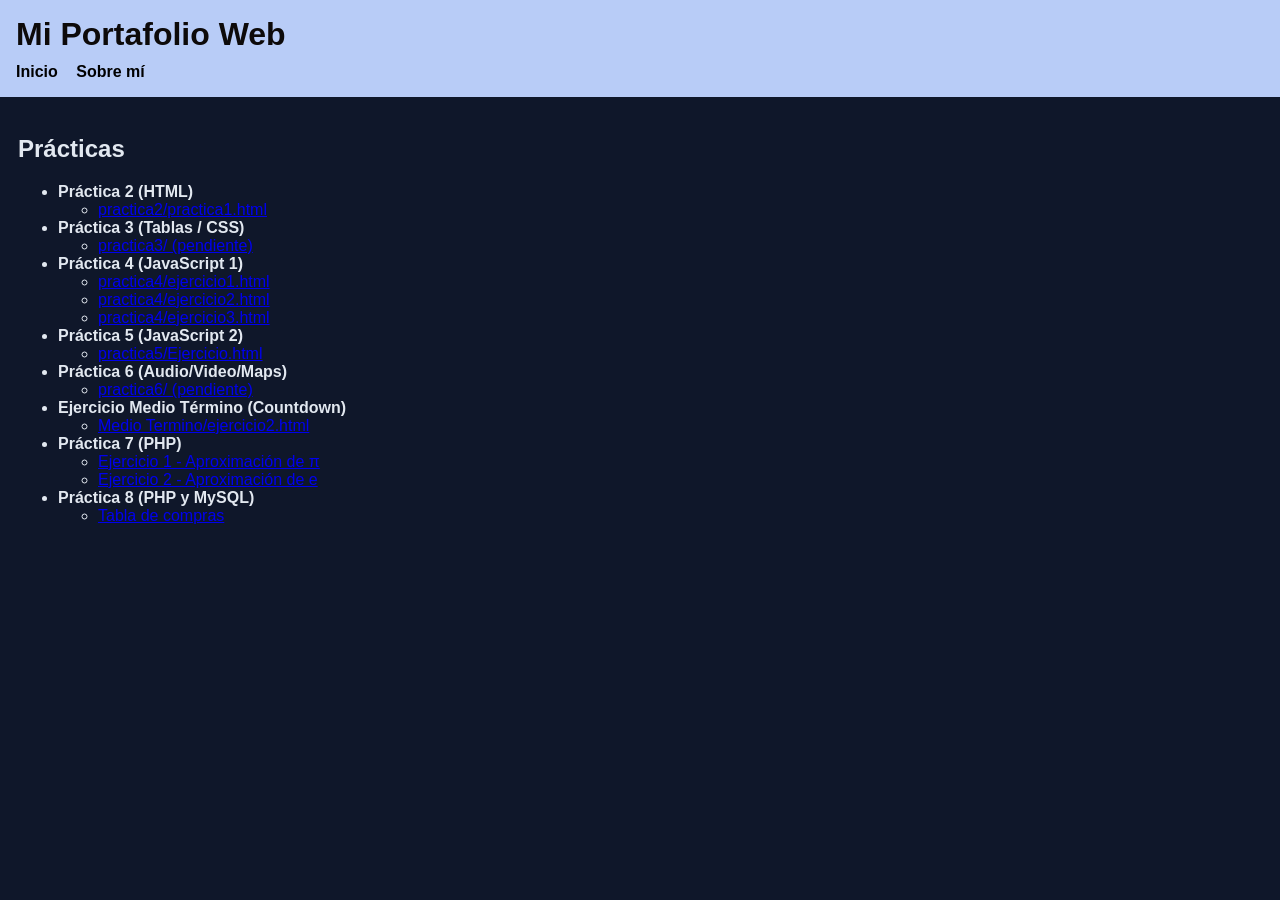
<file: index.html>
<!DOCTYPE html>
<html lang="es">
<head>
    <meta charset="UTF-8">
    <title>Portafolio - Programación Web</title>
    <link rel="stylesheet" href="CSS/general.css">
</head>
<body>

<header>
  <h1>Mi Portafolio Web</h1>
  <nav>
    <a href="index.html">Inicio</a>
    <a href="about.html">Sobre mí</a>
  </nav>
</header>

<main>
  <h2>Prácticas</h2>

  <ul>
    <li>
      <b>Práctica 2 (HTML)</b>
      <ul>
        <li><a href="practica2/practica1.html">practica2/practica1.html</a></li>
      </ul>
    </li>

    <li>
      <b>Práctica 3 (Tablas / CSS)</b>
      <ul>
        <li><a href="practica3/">practica3/ (pendiente)</a></li>
      </ul>
    </li>

    <li>
      <b>Práctica 4 (JavaScript 1)</b>
      <ul>
        <li><a href="practica4/ejercicio1.html">practica4/ejercicio1.html</a></li>
        <li><a href="practica4/ejercicio2.html">practica4/ejercicio2.html</a></li>
        <li><a href="practica4/ejercicio3.html">practica4/ejercicio3.html</a></li>
      </ul>
    </li>

    <li>
      <b>Práctica 5 (JavaScript 2)</b>
      <ul>
        <li><a href="practica5/Ejercicio.html">practica5/Ejercicio.html</a></li>
      </ul>
    </li>

    <li>
      <b>Práctica 6 (Audio/Video/Maps)</b>
      <ul>
        <li><a href="practica6/">practica6/ (pendiente)</a></li>
      </ul>
    </li>

    <li>
      <b>Ejercicio Medio Término (Countdown)</b>
      <ul>
        <li><a href="Medio Termino/ejercicio2.html">Medio Termino/ejercicio2.html</a></li>
      </ul>
    </li>

    <li>
    <b>Práctica 7 (PHP)</b>
    <ul>
        <li><a href="practica7/ejercicio1.php">Ejercicio 1 - Aproximación de π</a></li>
        <li><a href="practica7/ejercicio2.php">Ejercicio 2 - Aproximación de e</a></li>
    </ul>
    
    <li>
    <b>Práctica 8 (PHP y MySQL)</b>
    <ul>
        <li><a href="practica8/index.php">Tabla de compras</a></li>
    </ul>
</li>
</li>
  </ul>
</main>
</file>
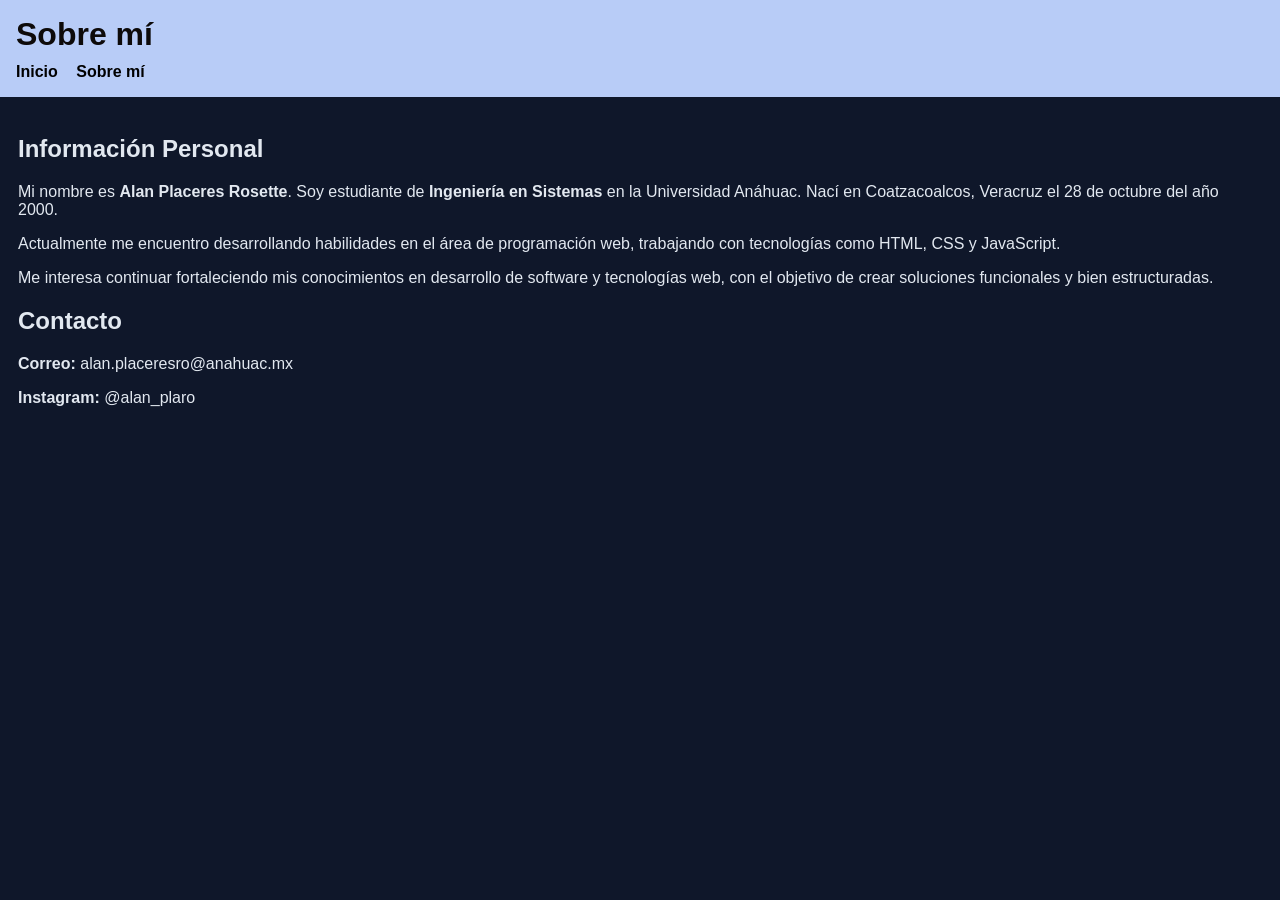
<file: about.html>
<!DOCTYPE html>
<html lang="es">
<head>
    <meta charset="UTF-8">
    <title>Sobre mí</title>
    <link rel="stylesheet" href="CSS/general.css">
</head>
<body>

<header>
    <h1>Sobre mí</h1>
    <nav>
        <a href="index.html">Inicio</a>
        <a href="about.html">Sobre mí</a>
    </nav>
</header>

<main>

    <h2>Información Personal</h2>

    <p>
        Mi nombre es <b>Alan Placeres Rosette</b>. Soy estudiante de 
        <b>Ingeniería en Sistemas</b> en la Universidad Anáhuac. 
        Nací en Coatzacoalcos, Veracruz el 28 de octubre del año 2000.
    </p>

    <p>
        Actualmente me encuentro desarrollando habilidades en el área de 
        programación web, trabajando con tecnologías como HTML, CSS y 
        JavaScript.
    </p>

    <p>
        Me interesa continuar fortaleciendo mis conocimientos en desarrollo 
        de software y tecnologías web, con el objetivo de crear soluciones 
        funcionales y bien estructuradas.
    </p>

    <h2>Contacto</h2>

    <p><b>Correo:</b> alan.placeresro@anahuac.mx</p>
    <p><b>Instagram:</b> @alan_plaro</p>

</main>

</body>
</html>
</file>
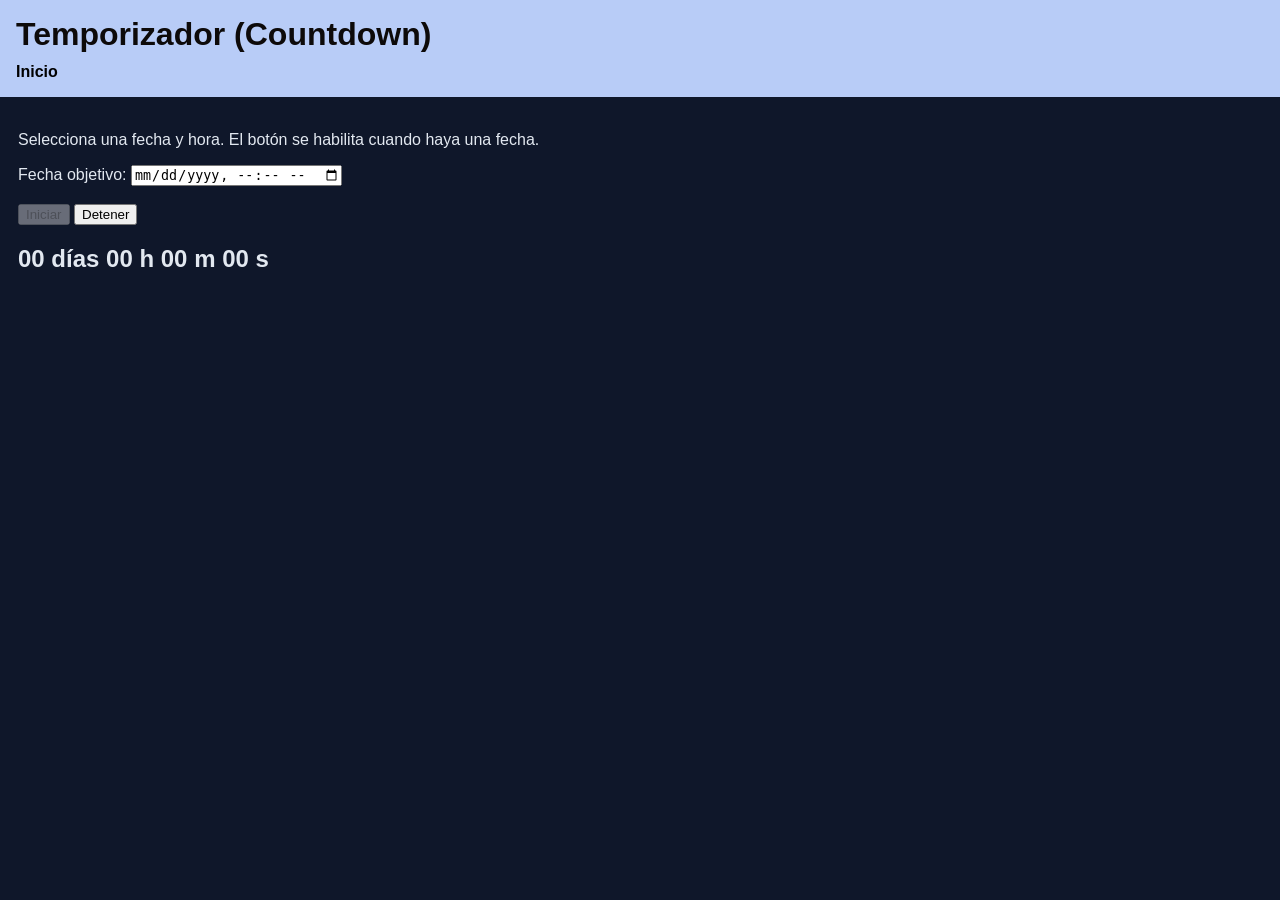
<file: Medio Termino/ejercicio2.html>
<!DOCTYPE html>
<html lang="es">
<head>
  <meta charset="UTF-8">
  <title>Countdown</title>
  <link rel="stylesheet" href="../CSS/general.css">
  <script src="ejercicio2.js"></script>
</head>
<body>

<header>
  <h1>Temporizador (Countdown)</h1>
  <nav>
    <a href="../index.html">Inicio</a>
  </nav>
</header>

<main>
  <p>Selecciona una fecha y hora. El botón se habilita cuando haya una fecha.</p>

  <label for="fechaObjetivo">Fecha objetivo:</label>
  <input type="datetime-local" id="fechaObjetivo" onchange="habilitarBoton()">
  <br><br>

  <button id="btnIniciar" type="button" onclick="iniciarCountdown()" disabled>Iniciar</button>
  <button type="button" onclick="detenerCountdown()">Detener</button>

  <p id="msg"></p>

  <h2>
    <span id="dias">00</span> días
    <span id="horas">00</span> h
    <span id="minutos">00</span> m
    <span id="segundos">00</span> s
  </h2>
</main>

</body>
</html>
</file>
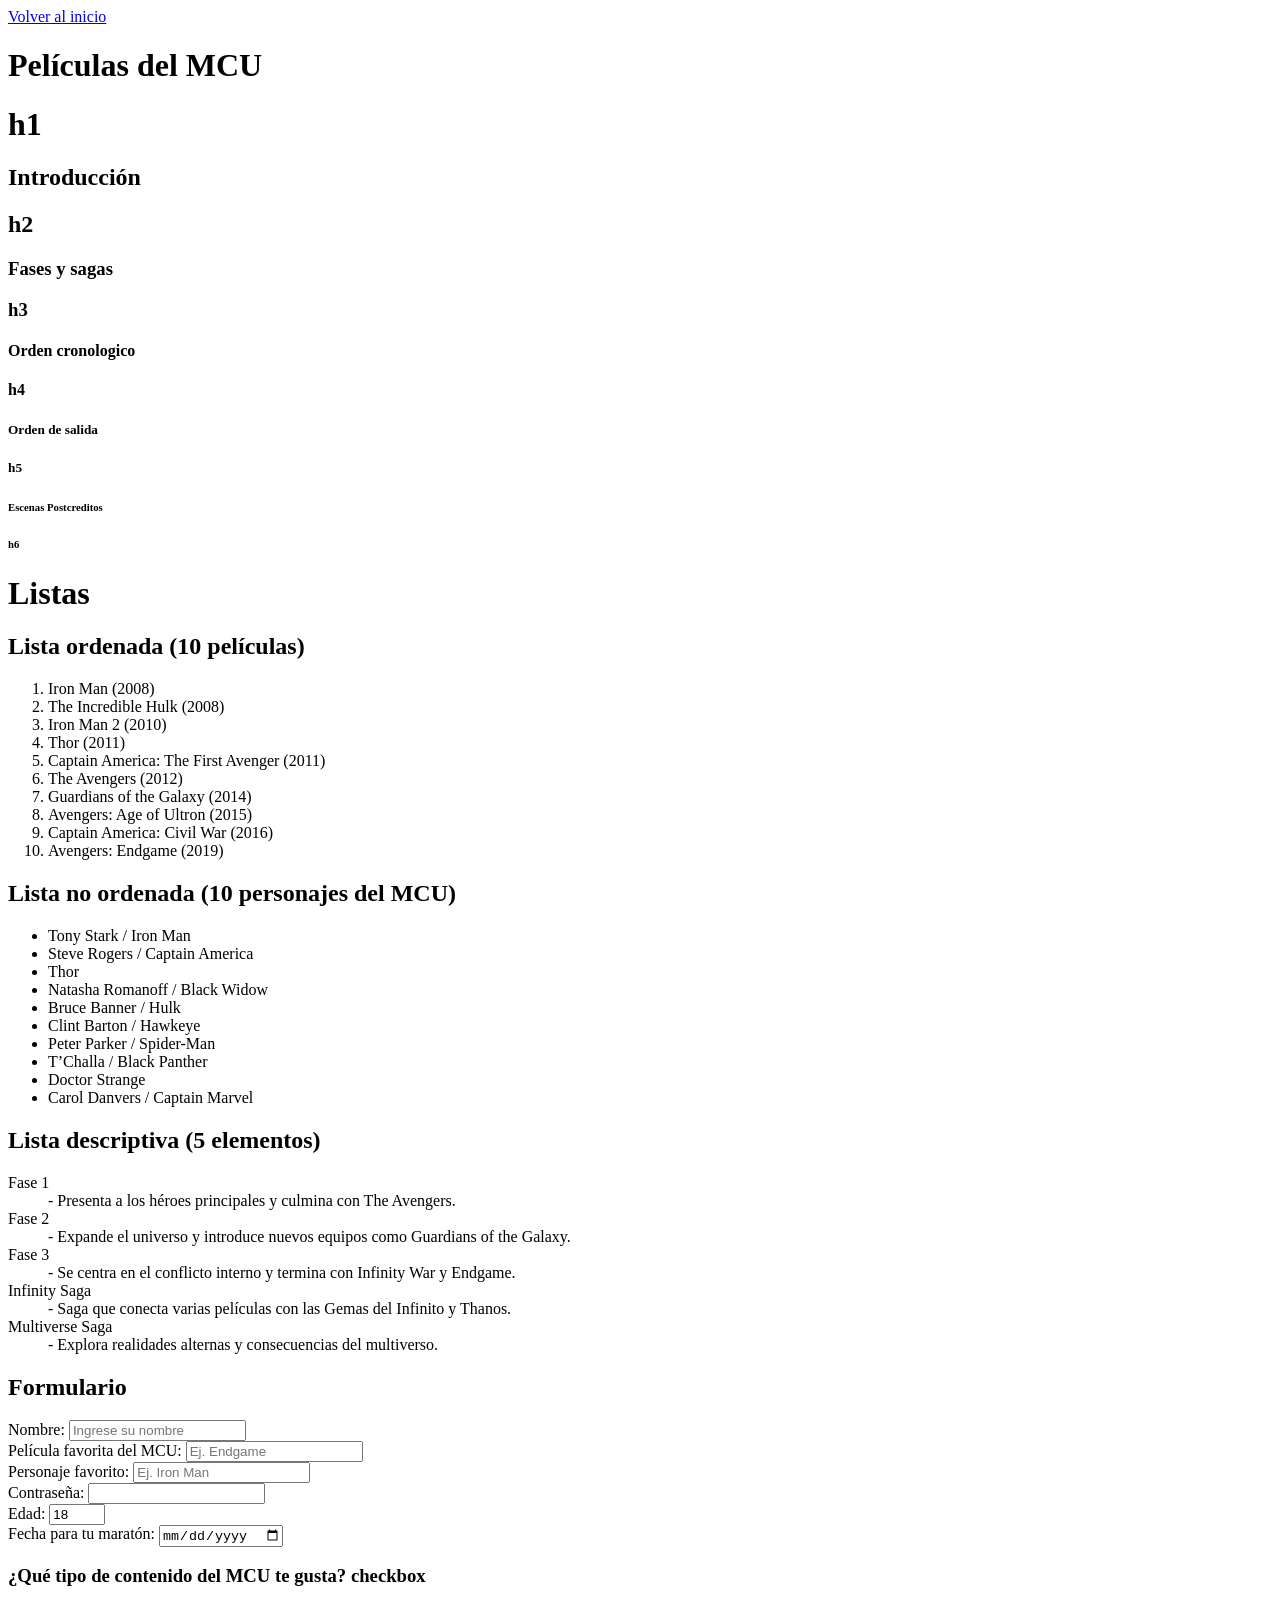
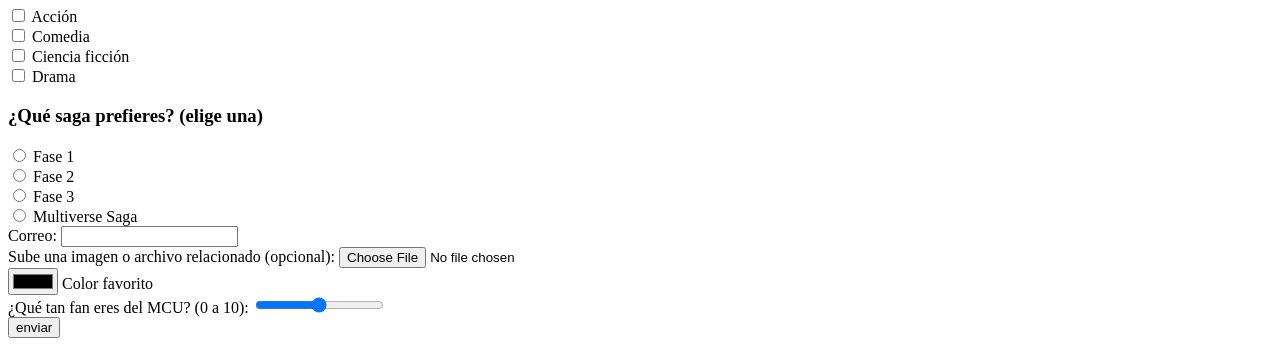
<file: practica2/practica1.html>
<!DOCTYPE html>
<html lang="en">
<head>
    <meta charset="UTF-8">
    <meta name="viewport" content="width=device-width, initial-scale=1.0">
    <title>Películas del MCU</title>
    <a href="../index.html">Volver al inicio</a>
</head>
<body>

    <h1>Películas del MCU</h1>
    <h1>h1</h1>

    <h2>Introducción</h2>
    <h2>h2</h2>

    <h3>Fases y sagas</h3>
    <h3>h3</h3>

    <h4>Orden cronologico</h4>
    <h4>h4</h4>

    <h5>Orden de salida</h5>
    <h5>h5</h5>

    <h6>Escenas Postcreditos</h6>
    <h6>h6</h6>

    <h1>Listas</h1>

    <h2>Lista ordenada (10 películas)</h2>
    <ol>
        <li>Iron Man (2008)</li>
        <li>The Incredible Hulk (2008)</li>
        <li>Iron Man 2 (2010)</li>
        <li>Thor (2011)</li>
        <li>Captain America: The First Avenger (2011)</li>
        <li>The Avengers (2012)</li>
        <li>Guardians of the Galaxy (2014)</li>
        <li>Avengers: Age of Ultron (2015)</li>
        <li>Captain America: Civil War (2016)</li>
        <li>Avengers: Endgame (2019)</li>
    </ol>

    <h2>Lista no ordenada (10 personajes del MCU)</h2>
    <ul>
        <li>Tony Stark / Iron Man</li>
        <li>Steve Rogers / Captain America</li>
        <li>Thor</li>
        <li>Natasha Romanoff / Black Widow</li>
        <li>Bruce Banner / Hulk</li>
        <li>Clint Barton / Hawkeye</li>
        <li>Peter Parker / Spider-Man</li>
        <li>T’Challa / Black Panther</li>
        <li>Doctor Strange</li>
        <li>Carol Danvers / Captain Marvel</li>
    </ul>

    <h2>Lista descriptiva (5 elementos)</h2>
    <dl>
        <dt>Fase 1</dt>
            <dd>- Presenta a los héroes principales y culmina con The Avengers.</dd>
        <dt>Fase 2</dt>
            <dd>- Expande el universo y introduce nuevos equipos como Guardians of the Galaxy.</dd>
        <dt>Fase 3</dt>
            <dd>- Se centra en el conflicto interno y termina con Infinity War y Endgame.</dd>
        <dt>Infinity Saga</dt>
            <dd>- Saga que conecta varias películas con las Gemas del Infinito y Thanos.</dd>
        <dt>Multiverse Saga</dt>
            <dd>- Explora realidades alternas y consecuencias del multiverso.</dd>
    </dl>

    <h2>Formulario</h2>
    <form>
        <label for="nombre">Nombre: </label>
        <input type="text" name="nombre" id="nombre" placeholder="Ingrese su nombre"> <br>

        <label for="pelicula">Película favorita del MCU: </label>
        <input type="text" name="pelicula" id="pelicula" placeholder="Ej. Endgame"> <br>

        <label for="personaje">Personaje favorito: </label>
        <input type="text" name="personaje" id="personaje" placeholder="Ej. Iron Man"> <br>

        <label for="contrasena">Contraseña: </label>
        <input type="password" name="contrasena" id="contrasena"> <br>

        <label for="edad">Edad: </label>
        <input type="number" name="edad" id="edad" min="0" max="120" step="1" value="18"> <br>

        <label for="fecha">Fecha para tu maratón: </label>
        <input type="date" name="fecha" id="fecha"> <br>

 
        <h3>¿Qué tipo de contenido del MCU te gusta? checkbox</h3>
        <input type="checkbox" name="gustos" value="accion">
        <label for="gustos">Acción</label> <br>

        <input type="checkbox" name="gustos" value="comedia">
        <label for="gustos">Comedia</label> <br>

        <input type="checkbox" name="gustos" value="cienciaficcion">
        <label for="gustos">Ciencia ficción</label> <br>

        <input type="checkbox" name="gustos" value="drama">
        <label for="gustos">Drama</label> <br>

        <h3>¿Qué saga prefieres? (elige una)</h3>
        <input type="radio" name="saga" value="fase1">
        <label for="saga">Fase 1</label> <br>

        <input type="radio" name="saga" value="fase2">
        <label for="saga">Fase 2</label> <br>

        <input type="radio" name="saga" value="fase3">
        <label for="saga">Fase 3</label> <br>

        <input type="radio" name="saga" value="multiverso">
        <label for="saga">Multiverse Saga</label> <br>

        <!-- Email -->
        <label for="correo">Correo: </label>
        <input type="email" name="correo" id="correo"> <br>

        <!-- Archivo -->
        <label for="archivo">Sube una imagen o archivo relacionado (opcional): </label>
        <input type="file" name="archivo" id="archivo"> <br>

        <!-- Color -->
        <input type="color" name="color" id="color">
        <label for="color">Color favorito</label> <br>

        <!-- Slider (range) -->
        <label for="rango">¿Qué tan fan eres del MCU? (0 a 10): </label>
        <input type="range" name="rango" id="rango" min="0" max="10" value="5" step="1"> <br>

        <!-- Submit -->
        <input type="submit" value="enviar">
    </form>

</body>
</html>
</file>
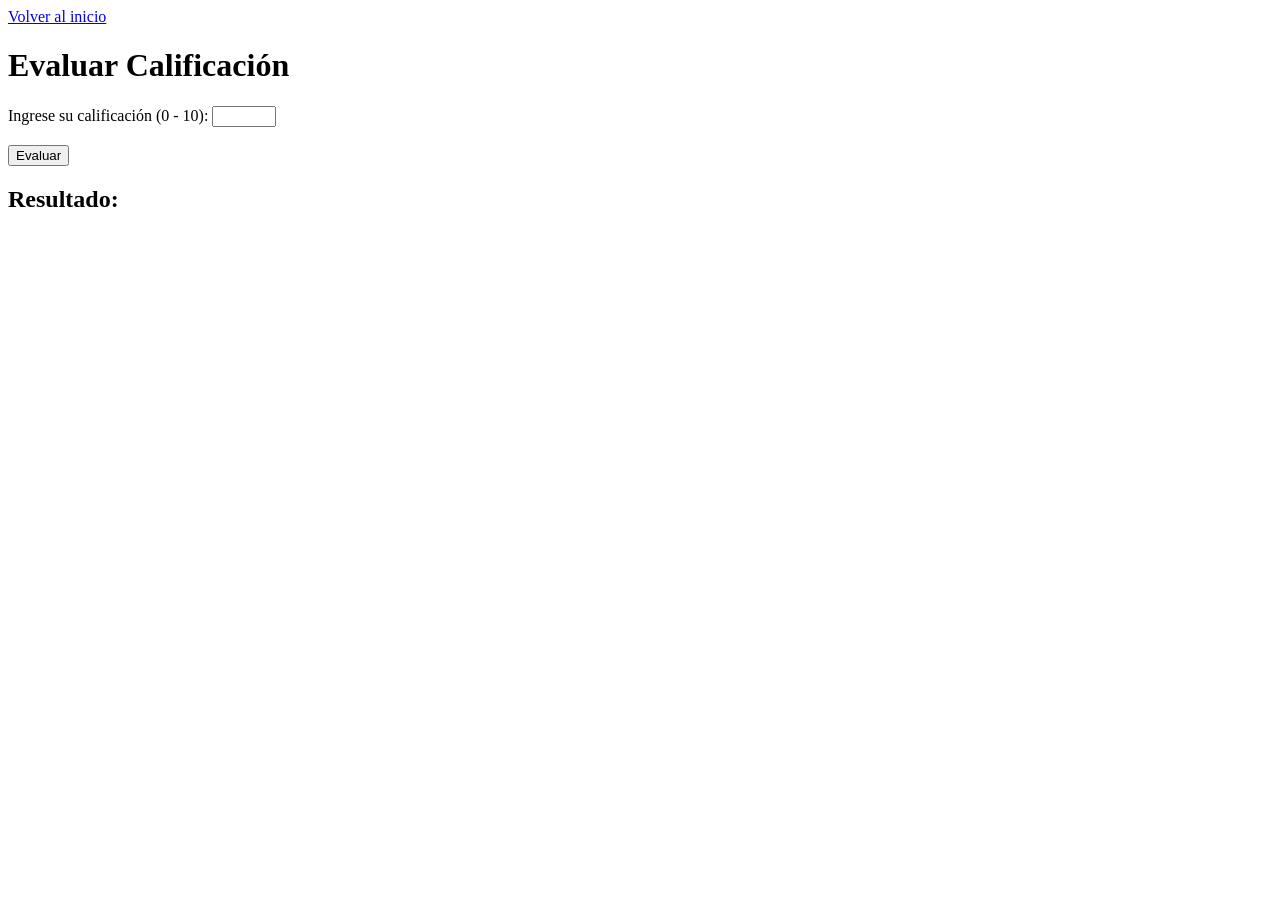
<file: practica4/ejercicio1.html>
<!DOCTYPE html>
<html lang="en">
<head>
    <meta charset="UTF-8">
    <title>Evaluación de Calificación</title>
    <script src="js/ejercicio1.js"></script>
    <a href="../index.html">Volver al inicio</a>
</head>
<body>

    <h1>Evaluar Calificación</h1>

    <form>
        <label for="nota">Ingrese su calificación (0 - 10): </label>
        <input type="number" id="nota" min="0" max="10" step="0.1">
        <br><br>

        <input type="button" value="Evaluar" onclick="evaluar()">
    </form>

    <h2>Resultado:</h2>
    <p id="resultado"></p>

</body>
</html>
</file>
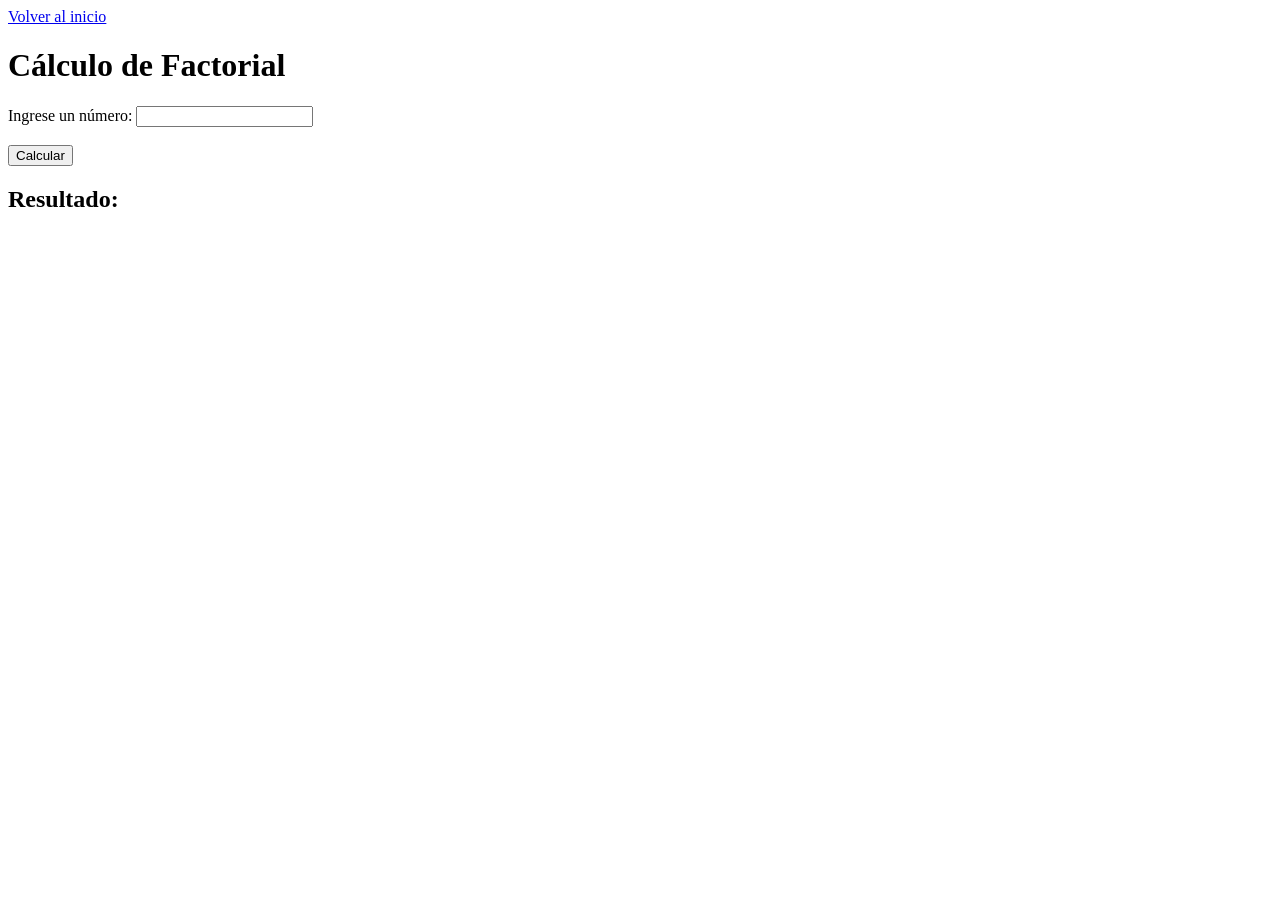
<file: practica4/ejercicio2.html>
<!DOCTYPE html>
<html lang="en">
<head>
    <meta charset="UTF-8">
    <title>Factorial Recursivo</title>
    <script src="js/ejercicio2.js"></script>
    <a href="../index.html">Volver al inicio</a>
</head>
<body>

    <h1>Cálculo de Factorial</h1>

    <form>
        <label for="numero">Ingrese un número: </label>
        <input type="number" id="numero">
        <br><br>

        <input type="button" value="Calcular" onclick="calcularFactorial()">
    </form>

    <h2>Resultado:</h2>
    <p id="resultado"></p>

</body>
</html>
</file>
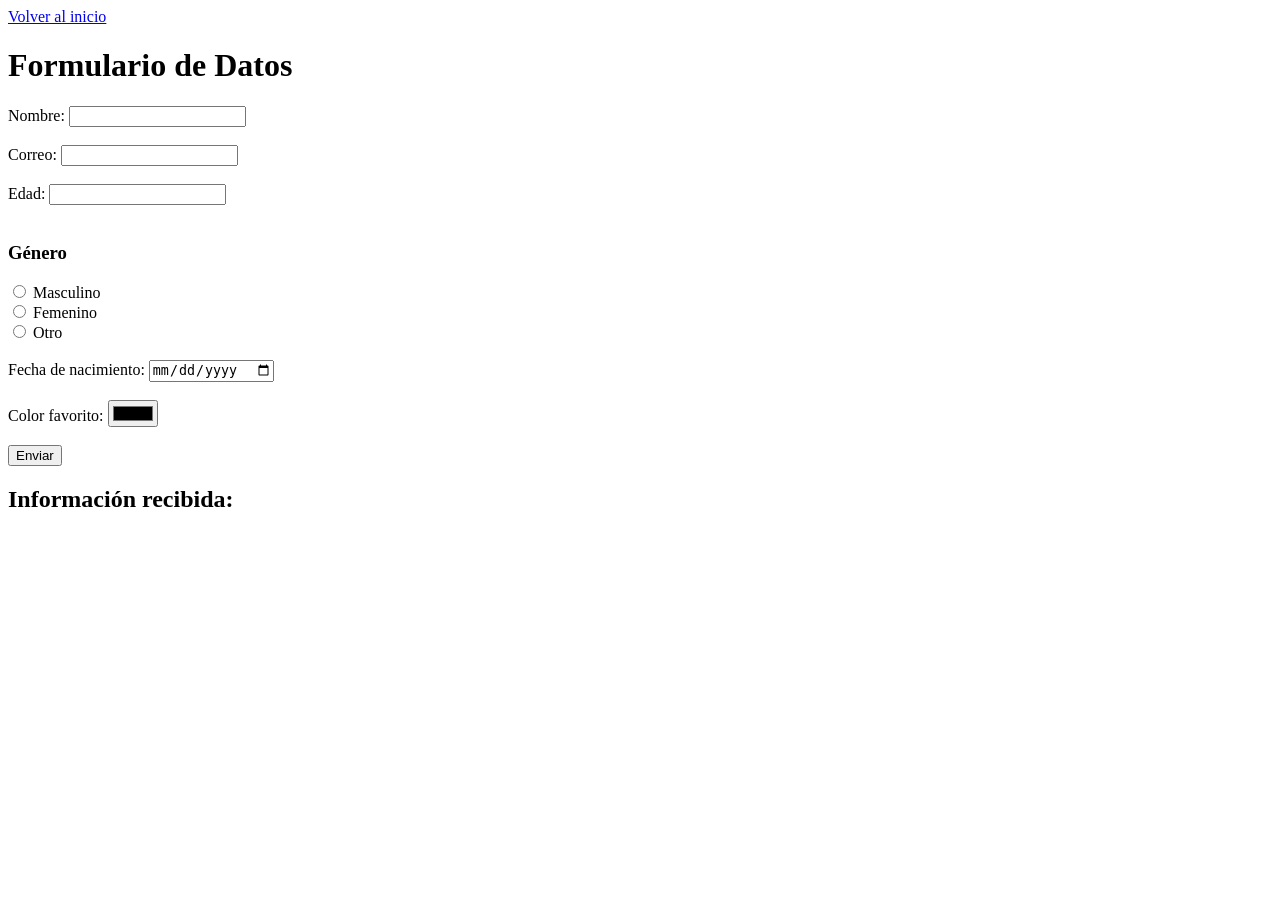
<file: practica4/ejercicio3.html>
<!DOCTYPE html>
<html lang="en">
<head>
    <meta charset="UTF-8">
    <title>Formulario de Información</title>
    <script src="js/ejercicio3.js"></script>
    <a href="../index.html">Volver al inicio</a>
</head>
<body>

    <h1>Formulario de Datos</h1>

    <form>

        <label for="nombre">Nombre: </label>
        <input type="text" id="nombre"> <br><br>

        <label for="correo">Correo: </label>
        <input type="email" id="correo"> <br><br>

        <label for="edad">Edad: </label>
        <input type="number" id="edad"> <br><br>

        <h3>Género</h3>
        <input type="radio" name="genero" id="masculino" value="Masculino">
        <label for="masculino">Masculino</label> <br>

        <input type="radio" name="genero" id="femenino" value="Femenino">
        <label for="femenino">Femenino</label> <br>

        <input type="radio" name="genero" id="otro" value="Otro">
        <label for="otro">Otro</label> <br><br>

        <label for="fecha">Fecha de nacimiento: </label>
        <input type="date" id="fecha"> <br><br>

        <label for="color">Color favorito: </label>
        <input type="color" id="color"> <br><br>

        <input type="button" value="Enviar" onclick="mostrarDatos()">

    </form>

    <h2>Información recibida:</h2>
    <p id="resultado"></p>

</body>
</html>
</file>
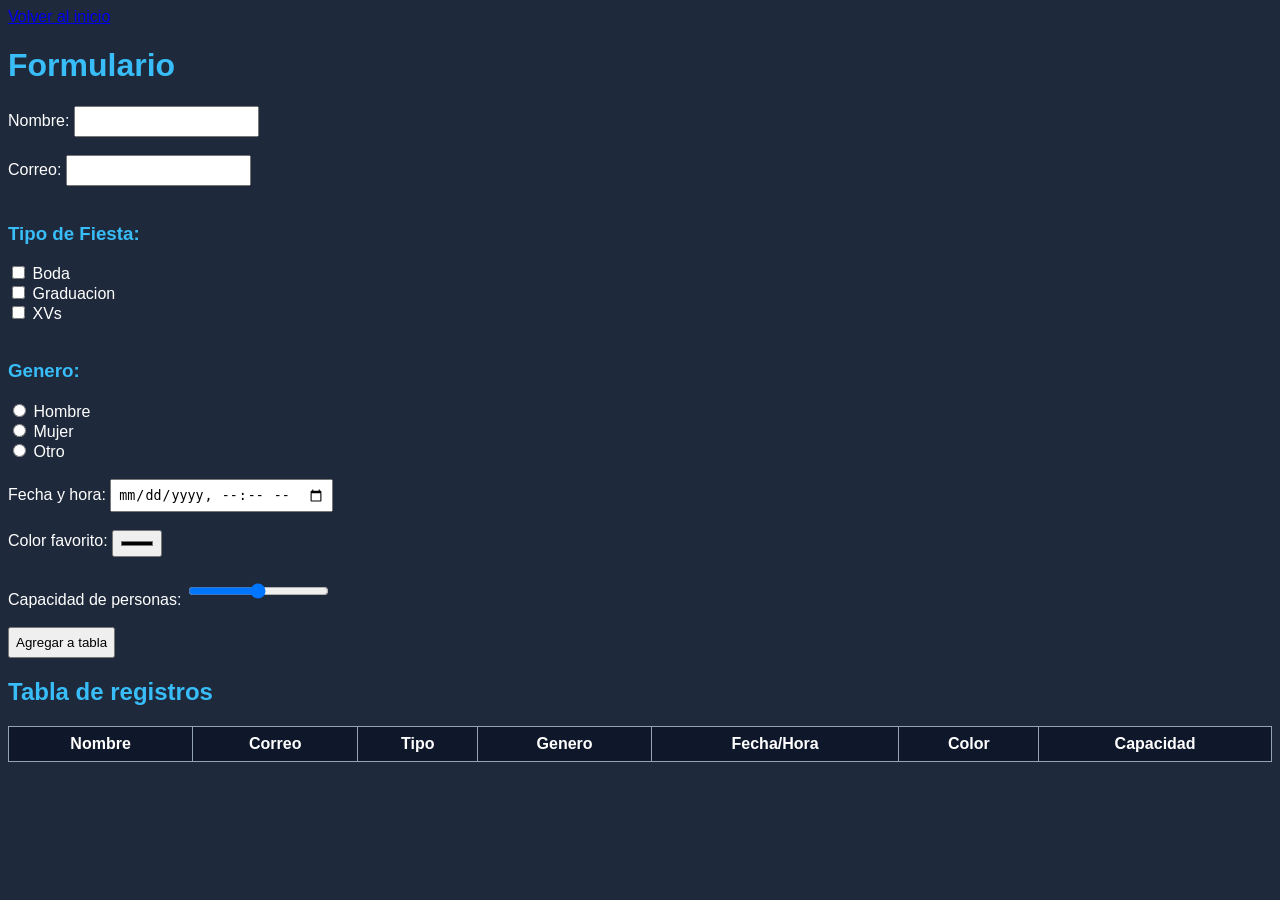
<file: practica5/Ejercicio.html>
<!DOCTYPE html>
<html lang="en">
<head>
    <meta charset="UTF-8">
    <title>Practica 4</title>
    <link rel="stylesheet" href="css.css">
    <script src="ejercicio.js"></script>
    <a href="../index.html">Volver al inicio</a>
</head>
<body>

    <h1>Formulario</h1>

    <form>
        <label for="nombre">Nombre:</label>
        <input type="text" id="nombre">
        <br><br>

        <label for="correo">Correo:</label>
        <input type="email" id="correo">
        <br><br>

        <h3>Tipo de Fiesta:</h3>
        <input type="checkbox" id="cb1" value="boda">
        <label for="cb1">Boda</label><br>

        <input type="checkbox" id="cb2" value="graduacion">
        <label for="cb2">Graduacion</label><br>

        <input type="checkbox" id="cb3" value="xvs">
        <label for="cb3">XVs</label><br><br>

        <h3>Genero:</h3>
        <input type="radio" name="tipo" id="r1" value="hombre">
        <label for="r1">Hombre</label><br>

        <input type="radio" name="tipo" id="r2" value="mujer">
        <label for="r2">Mujer</label><br>

        <input type="radio" name="tipo" id="r3" value="otro">
        <label for="r3">Otro</label><br><br>

        <label for="fechaHora">Fecha y hora:</label>
        <input type="datetime-local" id="fechaHora">
        <br><br>

        <label for="color">Color favorito:</label>
        <input type="color" id="color">
        <br><br>

        <label for="rango">Capacidad de personas:</label>
        <input type="range" id="rango" min="0" max="100" value="50">
        <br><br>

        <button type="button" onclick="agregarFila()">Agregar a tabla</button>
    </form>

    <p id="mensaje"></p>

    <h2>Tabla de registros</h2>

    <table id="tabla">
        <tr>
            <th>Nombre</th>
            <th>Correo</th>
            <th>Tipo</th>
            <th>Genero</th>
            <th>Fecha/Hora</th>
            <th>Color</th>
            <th>Capacidad</th>
        </tr>
    </table>

</body>
</html>
</file>
<file: CSS/general.css>
body{
    margin: 0;
    font-family: Arial, Helvetica, sans-serif;
    background-color: #0f172a;
    color: #e2e8f0;
}

header{
    background-color: #b8ccf7;
    padding: 16px;
}

header h1{
    margin: 0;
    color: #0d0a0a;
}

nav{
    margin-top: 10px;
}

nav a{
    color: #000000;
    text-decoration: none;
    margin-right: 14px;
    font-weight: bold;
}

nav a:hover{
    text-decoration: underline;
}

main{
    padding: 18px;
}

.card{
    background-color: #6684c5;
    border: 1px solid #678bbd;
    border-radius: 8px;
    padding: 14px;
    margin-bottom: 14px;
}

.btn{
    padding: 8px 12px;
    border: 0;
    border-radius: 6px;
    background-color: #38bdf8;
    color: #0f172a;
    font-weight: bold;
    cursor: pointer;
}

.btn:disabled{
    background-color: #64748b;
    cursor: not-allowed;
}

.footer{
    padding: 14px 18px;
    color: #94a3b8;
    border-top: 1px solid #334155;
}

.urgente{
    border: 2px solid #f43f5e;
    background-color: #3b0a16;
}
</file>
<file: practica5/css.css>
body {
    background-color: #1e293b;
    font-family: Arial, Helvetica, sans-serif;
    color: white;
}

h1, h2, h3 {
    color: #38bdf8;
}

input, button {
    padding: 6px;
}

#mensaje {
    color: #facc15;
    font-weight: bold;
}

/* Tabla */
table {
    width: 100%;
    border-collapse: collapse;
    margin-top: 10px;
}

th, td {
    border: 1px solid #94a3b8;
    padding: 8px;
}

/* Alternar renglones */
table tr:nth-child(even) {
    background-color: #334155;
}

table tr:nth-child(odd) {
    background-color: #0f172a;
}

/* Hover */
table tr:hover {
    background-color: #475569;
}
</file>
